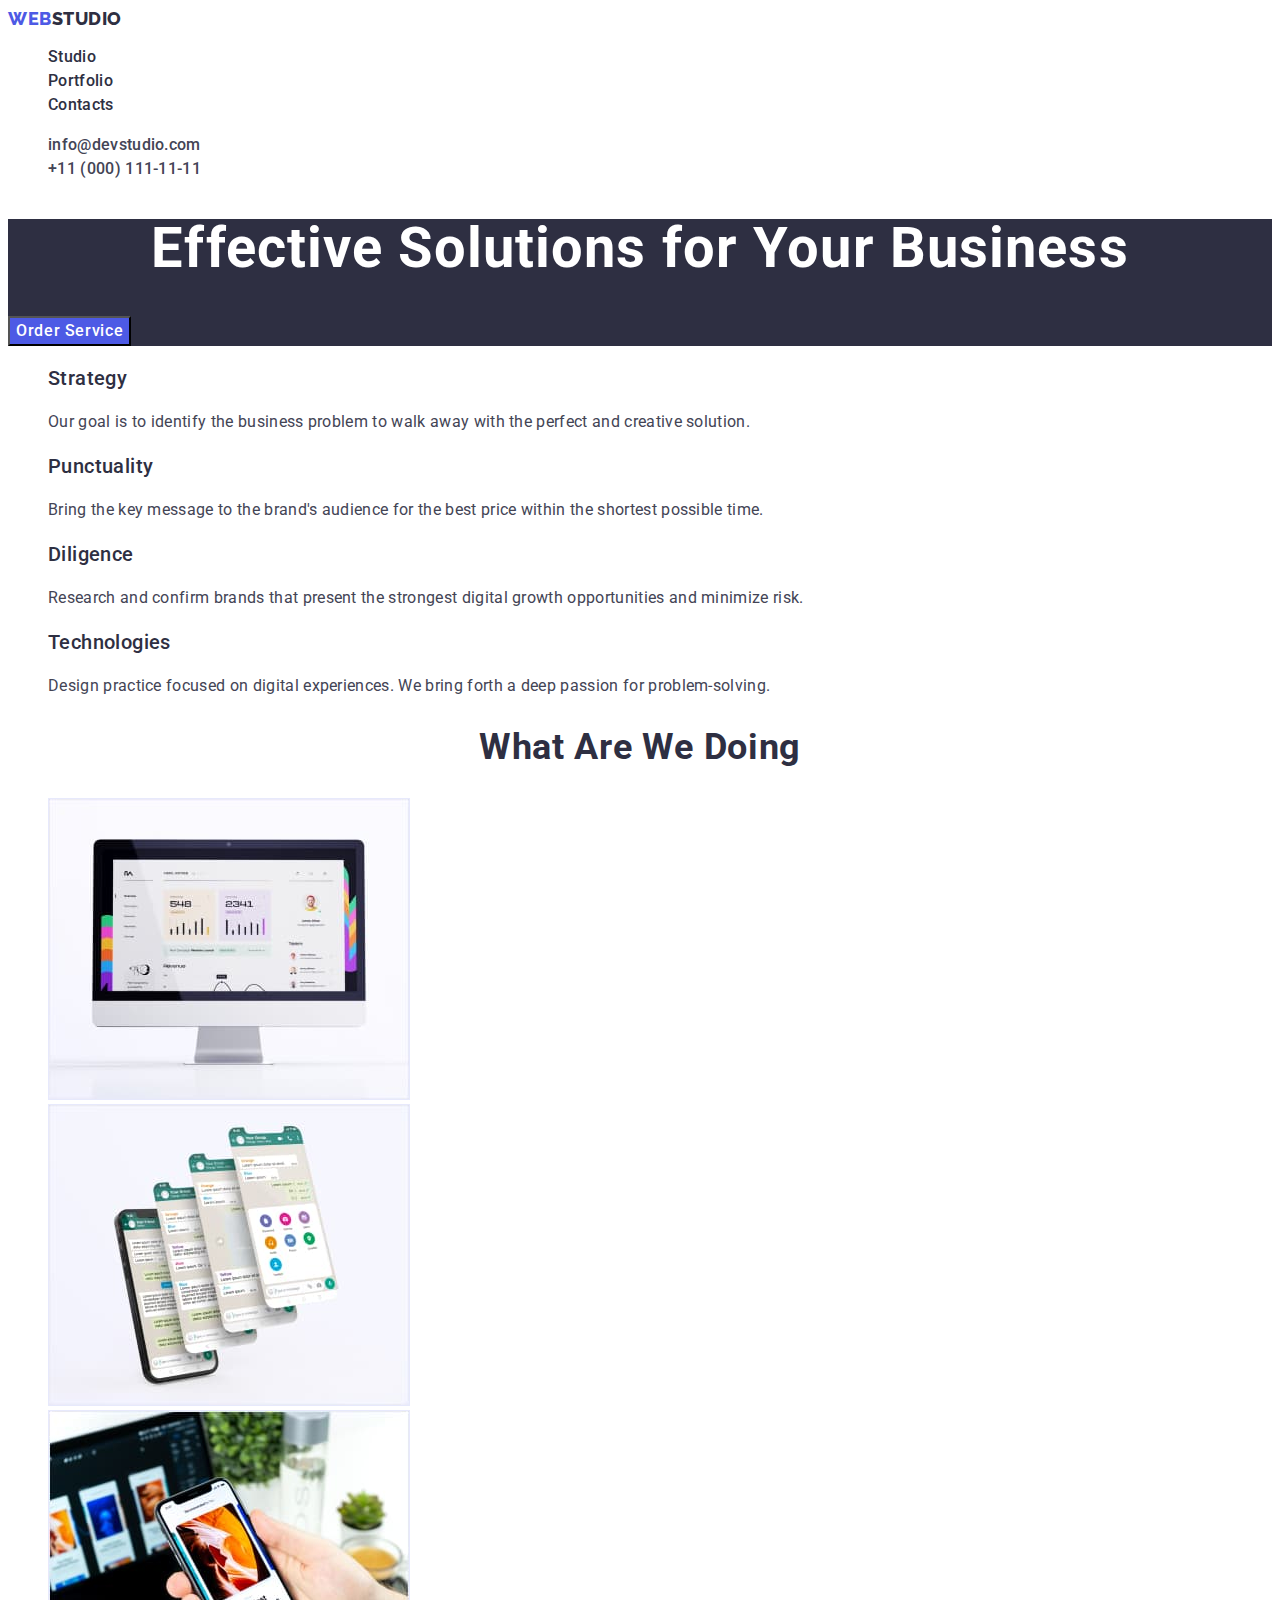
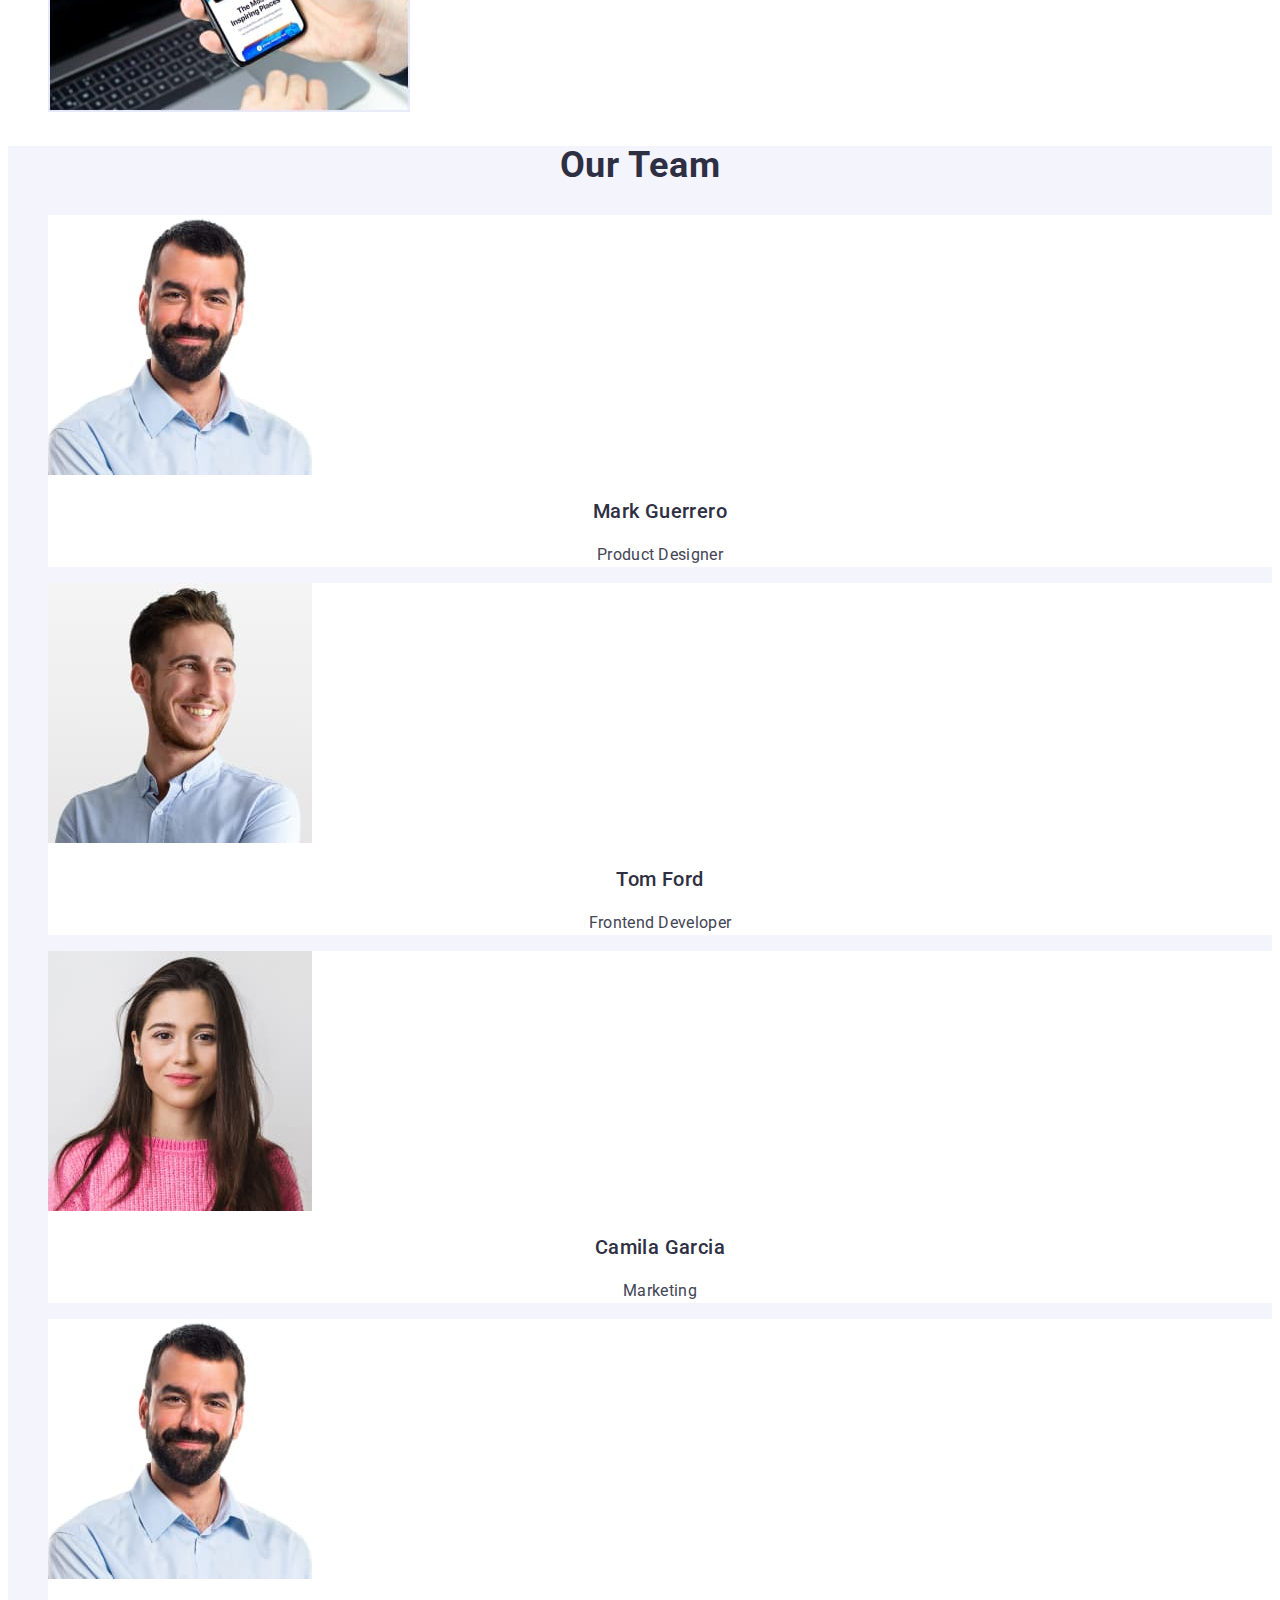
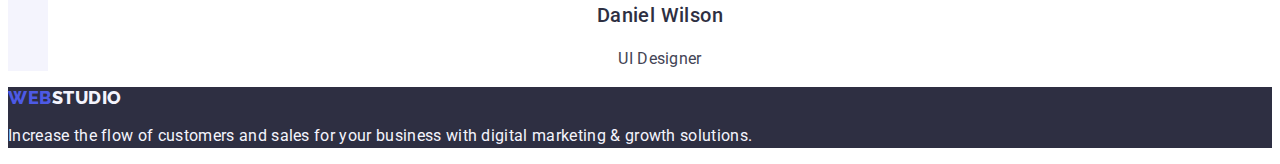
<file: index.html>
<!DOCTYPE html>
<html lang="en">
  <head>
    <meta charset="UTF-8" />
    <meta name="viewport" content="width=device-width, initial-scale=1.0" />
    <title>WebStudio</title>
    <link rel="stylesheet" href="./css/styles.css" />
    <link rel="preconnect" href="https://fonts.googleapis.com" />
    <link rel="preconnect" href="https://fonts.gstatic.com" crossorigin />
    <link
      href="https://fonts.googleapis.com/css2?family=Raleway:wght@800&family=Roboto:wght@400;500;700&display=swap"
      rel="stylesheet"
    />
  </head>

  <body>
    <!-- Heder section -->
    <header>
      <!-- Logo -->

      <nav>
        <!-- Logo -->
        <a class="link-list logo link" href="./index.html"
          >Web<span class="logo-hed">Studio</span></a
        >

        <ul class="list page-nav">
          <li><a class="link-nav link" href="./index.html">Studio</a></li>
          <li>
            <a class="link-nav link" href="./portfolio.html">Portfolio</a>
          </li>
          <li><a class="link-nav link" href="">Contacts</a></li>
        </ul>
      </nav>

      <!-- Contacts -->
      <h2 hidden id="contacts">Contacts</h2>
      <address class="address">
        <ul class="list">
          <li>
            <a class="page-contact link" href="mailto:info@devstudio.com"
              >info@devstudio.com</a
            >
          </li>
          <li>
            <a class="page-contact link" href="tel:+110001111111"
              >+11 (000) 111-11-11</a
            >
          </li>
        </ul>
      </address>
    </header>

    <!-- Main sektion 1 -->
    <main>
      <!-- Hero image sektion -->
      <section class="hero-section">
        <h1 class="hero-title">Effective Solutions for Your Business</h1>
        <button class="hero-button" type="button">Order Service</button>
      </section>

      <!-- Section ofers -->

      <section class="saction-ofers">
        <h2 hidden class="ofers-title" id="studio">Our benefits and offers</h2>

        <ul class="ofers-list list">
          <li class="ofers-list-item">
            <h3 class="ofers-list-name">Strategy</h3>
            <p class="ofers-list-desc">
              Our goal is to identify the business problem to walk away with the
              perfect and creative solution.
            </p>
          </li>
          <li class="ofers-list-item">
            <h3 class="ofers-list-name">Punctuality</h3>
            <p class="ofers-list-desc">
              Bring the key message to the brand's audience for the best price
              within the shortest possible time.
            </p>
          </li>
          <li class="ofers-list-item">
            <h3 class="ofers-list-name">Diligence</h3>
            <p class="ofers-list-desc">
              Research and confirm brands that present the strongest digital
              growth opportunities and minimize risk.
            </p>
          </li>
          <li class="ofers-list-item">
            <h3 class="ofers-list-name">Technologies</h3>
            <p class="ofers-list-desc">
              Design practice focused on digital experiences. We bring forth a
              deep passion for problem-solving.
            </p>
          </li>
        </ul>
      </section>

      <!-- Section benefits-->

      <section class="section-benefits">
        <h2 class="benefits-title" id="portfolio">What are we doing</h2>

        <ul class="benefits-list list">
          <li class="benefits-list-item">
            <img
              class="benefits-list-img"
              src="./images/img1sq.jpg"
              alt="computer monitor"
              width="360"
              height="300"
            />
          </li>
          <li class="benefits-list-item">
            <img
              class="benefits-list-img"
              src="./images/img2sq.jpg"
              alt="chat support"
              width="360"
              height="300"
            />
          </li>
          <li class="benefits-list-item">
            <img
              class="benefits-list-img"
              src="./images/img3sq.jpg"
              alt="mobile application"
              width="360"
              height="300"
            />
          </li>
        </ul>
      </section>

      <!-- Section team -->

      <section class="section-team">
        <h2 class="team-title">Our Team</h2>
        <ul class="team-list list">
          <li class="team-list-item">
            <img
              class="team-list-img"
              src="./images/image_team/img1sq.jpg"
              alt="photo of a team member"
              width="264"
              height="260"
            />
            <h3 class="team-list-name">Mark Guerrero</h3>
            <p class="team-list-text">Product Designer</p>
          </li>
          <li class="team-list-item">
            <img
              class="team-list-img"
              src="./images/image_team/img2sq.jpg"
              alt="photo of a team member"
              width="264"
              height="260"
            />
            <h3 class="team-list-name">Tom Ford</h3>
            <p class="team-list-text">Frontend Developer</p>
          </li>
          <li class="team-list-item">
            <img
              class="team-list-img"
              src="./images/image_team/img3sq.jpg"
              alt="photo of a team member"
              width="264"
              height="260"
            />
            <h3 class="team-list-name">Camila Garcia</h3>
            <p class="team-list-text">Marketing</p>
          </li>
          <li class="team-list-item">
            <img
              class="team-list-img"
              src="./images/image_team/img4sq.jpg"
              alt="photo of a team member"
              width="264"
              height="260"
            />
            <h3 class="team-list-name">Daniel Wilson</h3>
            <p class="team-list-text">UI Designer</p>
          </li>
        </ul>
      </section>
    </main>

    <!-- Footr section -->

    <footer class="footr-section">
      <!-- Logo -->

      <a class="link-list logo link" href="./index.html"
        >Web<span class="logo-footer">Studio</span></a
      >
      <p class="footer-text">
        Increase the flow of customers and sales for your business with digital
        marketing & growth solutions.
      </p>
    </footer>
  </body>
</html>
</file>
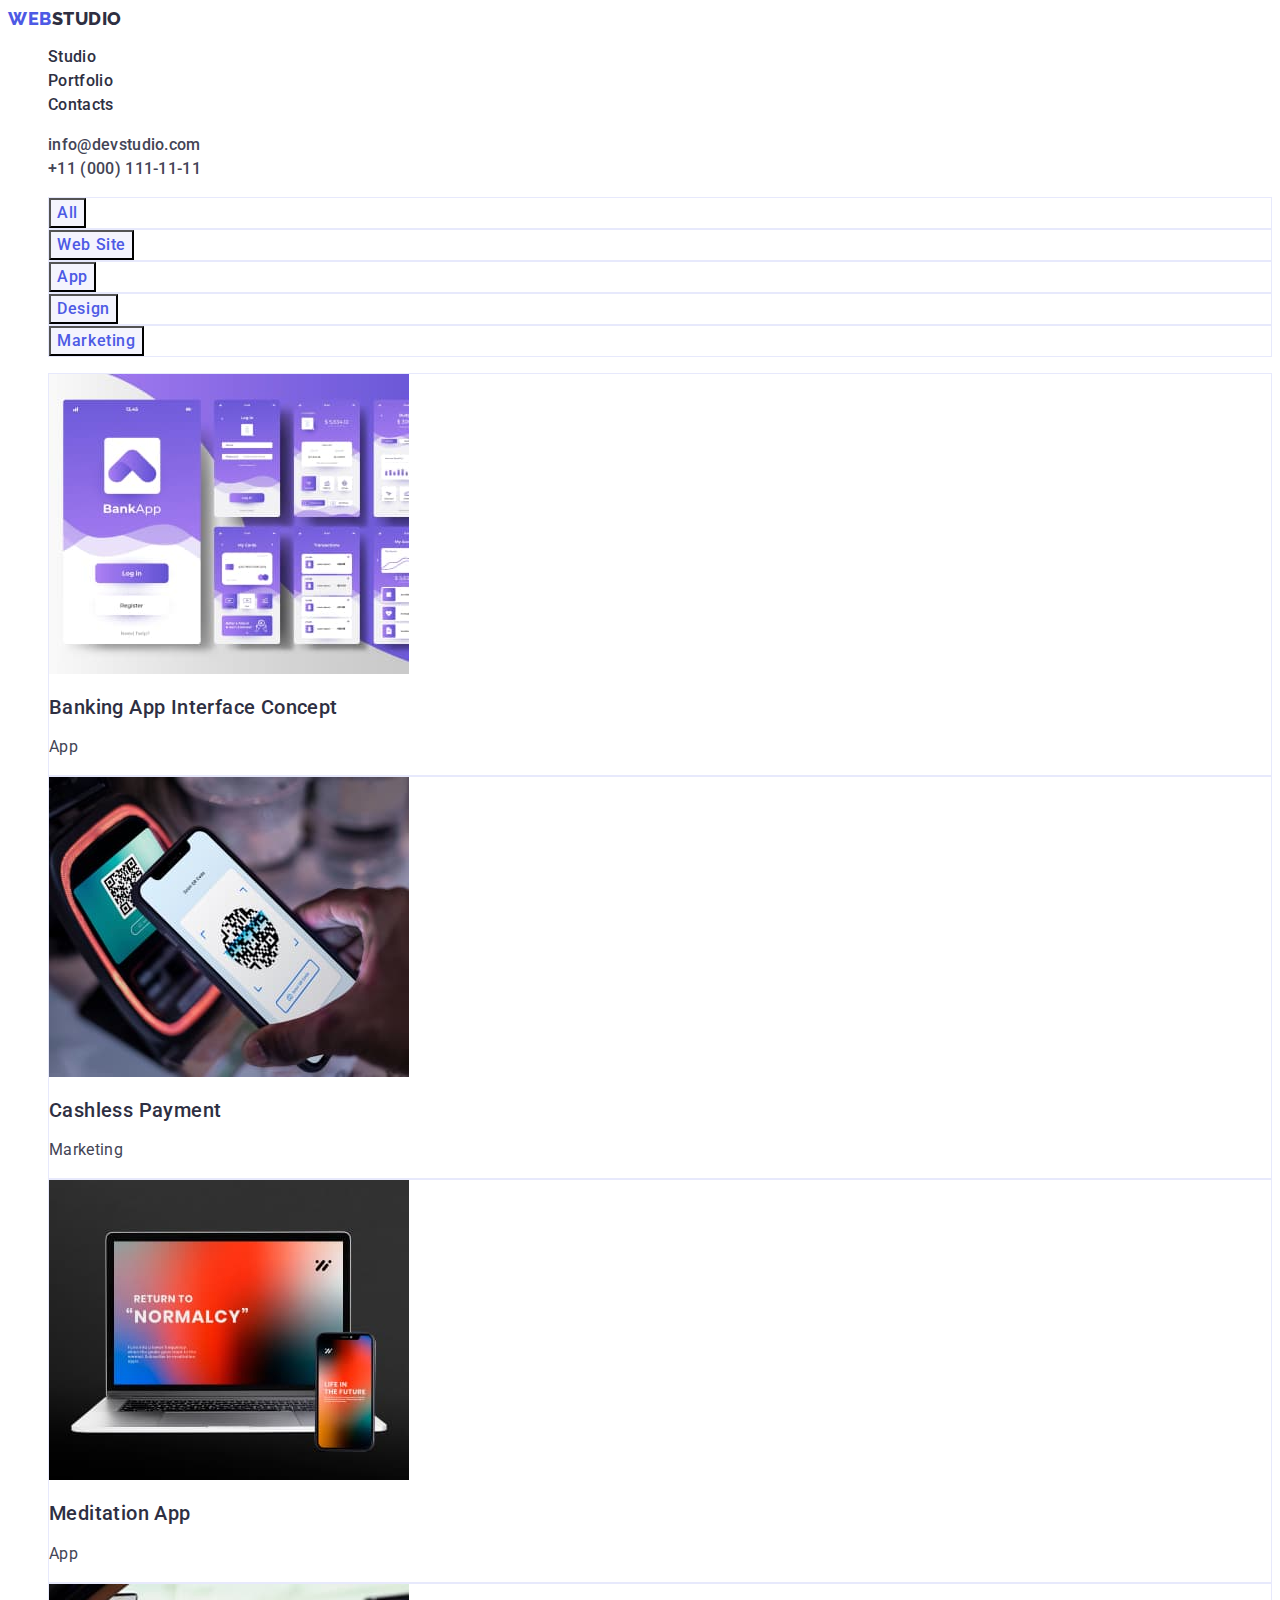
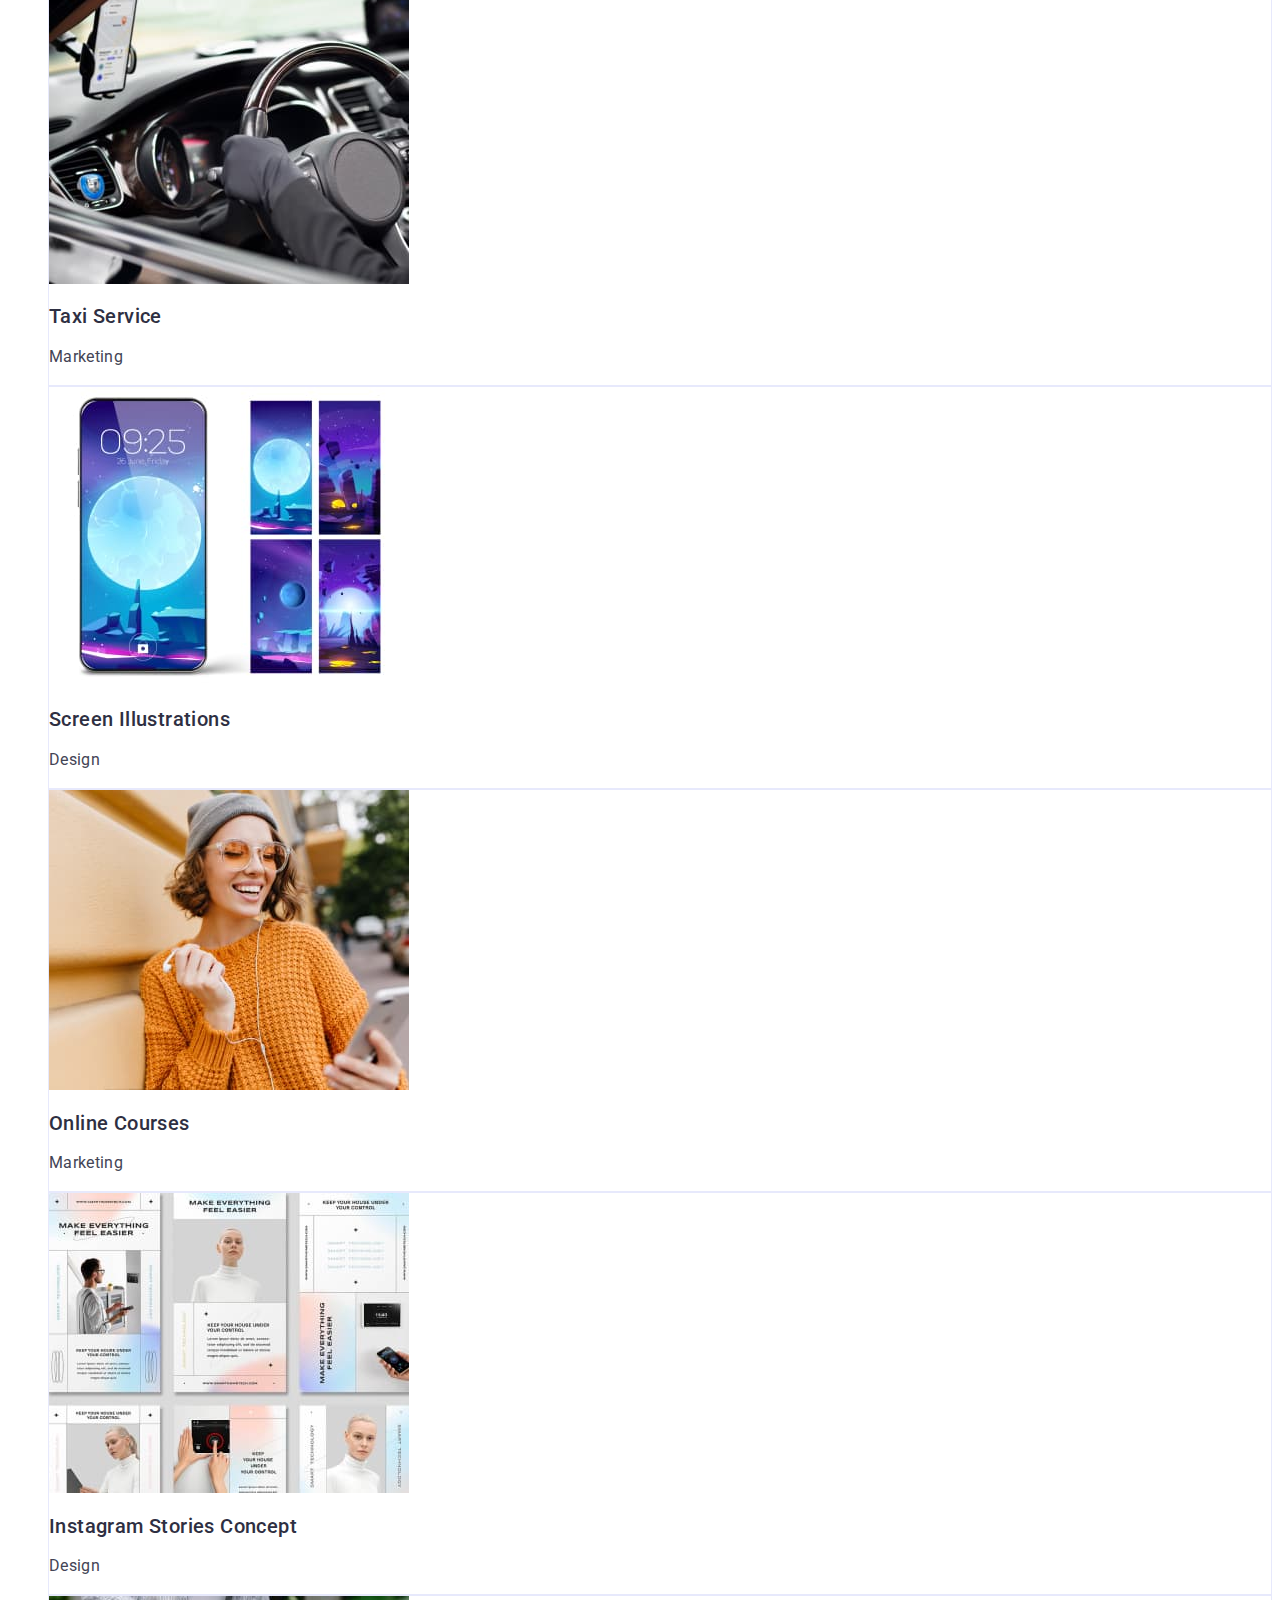
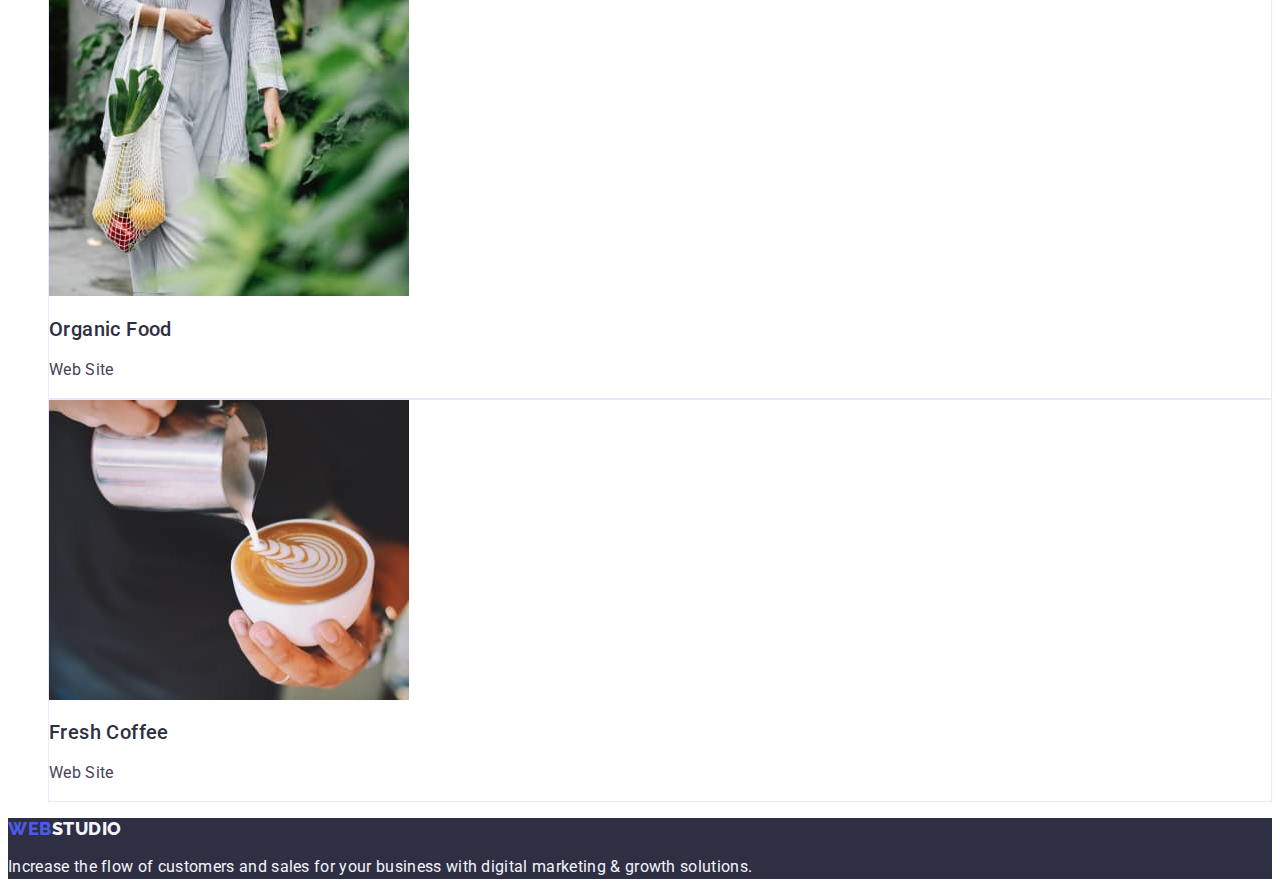
<file: portfolio.html>
<!DOCTYPE html>
<html lang="en">
  <head>
    <meta charset="UTF-8" />
    <meta name="viewport" content="width=device-width, initial-scale=1.0" />
    <title>Portfolio</title>
    <link rel="stylesheet" href="./css/styles.css" />
    <link rel="preconnect" href="https://fonts.googleapis.com" />
    <link rel="preconnect" href="https://fonts.gstatic.com" crossorigin />
    <link
      href="https://fonts.googleapis.com/css2?family=Raleway:wght@800&family=Roboto:wght@400;500;700&display=swap"
      rel="stylesheet"
    />
  </head>
  <body>
    <!-- Heder section -->
    <header>
      <!-- Logo -->

      <nav>
        <!-- Logo -->
        <a class="link-list logo link" href="./index.html"
          >Web<span class="logo-hed">Studio</span></a
        >

        <ul class="list page-nav">
          <li><a class="link-nav link" href="./index.html">Studio</a></li>
          <li>
            <a class="link-nav link" href="./portfolio.html">Portfolio</a>
          </li>
          <li><a class="link-nav link" href="">Contacts</a></li>
        </ul>
      </nav>

      <!-- Contacts -->
      <h2 hidden id="contacts">Contacts</h2>
      <address class="address">
        <ul class="list">
          <li>
            <a class="page-contact link" href="mailto:info@devstudio.com"
              >info@devstudio.com</a
            >
          </li>
          <li>
            <a class="page-contact link" href="tel:+110001111111"
              >+11 (000) 111-11-11</a
            >
          </li>
        </ul>
      </address>
    </header>

    <!--Filters -->
    <main>
      <section class="section-portfolio">
        <h1 hidden>Portfolio</h1>
        <ul class="portfolio-filters-list list">
          <li class="filters-list-btm">
            <button class="filters-btm-text" type="button">All</button>
          </li>
          <li class="filters-list-btm">
            <button class="filters-btm-text" type="button">Web Site</button>
          </li>
          <li class="filters-list-btm">
            <button class="filters-btm-text" type="button">App</button>
          </li>
          <li class="filters-list-btm">
            <button class="filters-btm-text" type="button">Design</button>
          </li>
          <li class="filters-list-btm">
            <button class="filters-btm-text" type="button">Marketing</button>
          </li>
        </ul>
        <!-- Portfolio row 1 -->

        <ul class="portfolio-list list">
          <li class="portfolio-list-item">
            <a class="link-list link" href="./images/portfolio/row1/img1sq.jpg"
              ><img
                class="portfolio-list-img"
                src="./images/portfolio/row1/img1sq.jpg"
                alt="mobile banking interface"
                width="360"
                height="300"
              />
              <h2 class="portfolio-list-name">Banking App Interface Concept</h2>
              <p class="portfolio-list-text">App</p></a
            >
          </li>

          <li class="portfolio-list-item">
            <a class="link-list link" href="./images/portfolio/row1/img2sq.jpg"
              ><img
                class="portfolio-list-img"
                src="./images/portfolio/row1/img2sq.jpg"
                alt="the phone is scanning qr cod"
                width="360"
                height="300"
              />
              <h2 class="portfolio-list-name">Cashless Payment</h2>
              <p class="portfolio-list-text">Marketing</p></a
            >
          </li>
          <li class="portfolio-list-item">
            <a class="link-list link" href="./images/portfolio/row1/img3sq.jpg"
              ><img
                class="portfolio-list-img"
                src="./images/portfolio/row1/img3sq.jpg"
                alt="laptop and phone"
                width="360"
                height="300"
              />
              <h2 class="portfolio-list-name">Meditation App</h2>
              <p class="portfolio-list-text">App</p></a
            >
          </li>

          <li class="portfolio-list-item">
            <a class="link-list link" href="./images/portfolio/row2/img1sq.jpg"
              ><img
                class="portfolio-list-img"
                src="./images/portfolio/row2/img1sq.jpg"
                alt="car interior with a navigator in the phone"
                width="360"
                height="300"
              />
              <h2 class="portfolio-list-name">Taxi Service</h2>
              <p class="portfolio-list-text">Marketing</p></a
            >
          </li>
          <li class="portfolio-list-item">
            <a class="link-list link" href="./images/portfolio/row2/img2sq.jpg"
              ><img
                class="portfolio-list-img"
                src="./images/portfolio/row2/img2sq.jpg"
                alt="screensaver for phone"
                width="360"
                height="300"
              />
              <h2 class="portfolio-list-name">Screen Illustrations</h2>
              <p class="portfolio-list-text">Design</p></a
            >
          </li>

          <li class="portfolio-list-item">
            <a class="link-list link" href="./images/portfolio/row2/img3sq.jpg"
              ><img
                class="portfolio-list-img"
                src="./images/portfolio/row2/img3sq.jpg"
                alt="wamen makes selfi"
                width="360"
                height="300"
              />
              <h2 class="portfolio-list-name">Online Courses</h2>
              <p class="portfolio-list-text">Marketing</p></a
            >
          </li>

          <li class="portfolio-list-item">
            <a class="link-list link" href="./images/portfolio/row3/img1sq.jpg"
              ><img
                class="portfolio-list-img"
                src="./images/portfolio/row3/img1sq.jpg"
                alt="photo of instructions for use"
                width="360"
                height="300"
              />
              <h2 class="portfolio-list-name">Instagram Stories Concept</h2>
              <p class="portfolio-list-text">Design</p></a
            >
          </li>
          <li class="portfolio-list-item">
            <a class="link-list link" href="./images/portfolio/row3/img2sq.jpg"
              ><img
                class="portfolio-list-img"
                src="./images/portfolio/row3/img2sq.jpg"
                alt="a woman carries fruit"
                width="360"
                height="300"
              />
              <h2 class="portfolio-list-name">Organic Food</h2>
              <p class="portfolio-list-text">Web Site</p></a
            >
          </li>

          <li class="portfolio-list-item">
            <a class="link-list link" href="./images/portfolio/row3/img3sq.jpg"
              ><img
                class="portfolio-list-img"
                src="./images/portfolio/row3/img3sq.jpg"
                alt="a cup of cappuccino"
                width="360"
                height="300"
              />
              <h2 class="portfolio-list-name">Fresh Coffee</h2>
              <p class="portfolio-list-text">Web Site</p></a
            >
          </li>
        </ul>
      </section>
    </main>

    <!-- Footer -->
    <footer class="footr-section">
      <!-- Logo -->

      <a class="link-list logo link" href="./index.html"
        >Web<span class="logo-footer">Studio</span></a
      >
      <p class="footer-text">
        Increase the flow of customers and sales for your business with digital
        marketing & growth solutions.
      </p>
    </footer>
  </body>
</html>
</file>
<file: css/styles.css>
/**
  |============================
  | Custom propertis
  |============================
*/
:root {
  --primary-font: "Roboto", "Raleway" sant-sarif;
  --title-font: "Roboto", sant-sarif;
  --navyblue: #2e2f42;
  --cloud: #f4f4fd;
  --white: #ffffff;
  --iris: #4d5ae5;
  --ocean: #404bbf;
  --slate: #434455;
  --cornflower: #e7e9fc;
}
body {
  font-family: "Roboto", sans-serif;
  color: #434455;
  background-color: var(--white, #ffffff);
}
button {
  cursor: pointer;
}

/**
    |============================
    | List and link decor
    |============================
  */

ul {
  list-style-type: none;
}
.link {
  text-decoration: none;
}
.list {
  list-style: none;
}
.address {
  font-style: normal;
}
/**
  |============================
  | Hedder section
  |============================
*/
.top-line {
  background-color: #ffffff;
}

/* Logo */
.logo {
  color: var(--iris, #4d5ae5);
  font-family: "Raleway", sans-serif;
  font-size: 18px;
  font-style: normal;
  font-weight: 800;
  line-height: 1.17em; /* 116.667% */
  letter-spacing: 0.54px;
  text-transform: uppercase;
  text-decoration-line: none;
}
.logo-hed {
  color: #2e2f42;
}
.logo-footer {
  color: var(--cloud, #f4f4fd);
}
.page-nav {
  color: var(--navyblue, #2e2f42);
}
.link-nav {
  color: #2e2f42;
  text-decoration: none;
  font-size: 16px;
  font-style: normal;
  font-weight: 500;
  line-height: 1.5;
  letter-spacing: 0.02em;
}
.link-nav:hover,
.link-nav:focus {
  color: var(--ocean, #404bbf);
}
.address {
  font-style: normal;
}
.page-contact {
  color: var(--slate, #434455);
  font-size: 16px;
  font-style: normal;
  font-weight: 500;
  line-height: 1.5;
  letter-spacing: 0.02em;
  text-decoration-line: none;
}
.page-contact:hover,
.page-contact:focus {
  color: var(--ocean, #404bbf);
}
.page-contact-item {
}

/**
  |============================
  | Section hero 
  |============================
*/
.hero-section {
  background: var(--navyblue, #2e2f42);
}
.hero-title {
  color: var(--white, #fff);
  text-align: center;
  font-size: 56px;
  font-style: normal;
  font-weight: 700;
  line-height: 1.07em; /* 107.143% */
  letter-spacing: 1.12px;
}
.hero-button {
  color: var(--white, #fff);
  font-family: "Roboto", sans-serif;
  font-size: 16px;
  font-style: normal;
  font-weight: 500;
  line-height: 1.5em; /* 150% */
  letter-spacing: 0.64px;
  /* Button bg */
  background: var(--iris, #4d5ae5);
}
/* Btn active */
.hero-button:hover,
.hero-button:focus {
  background: var(--ocean, #404bbf);
}

/**
  |============================
  | Section ofers
  |============================
*/
.saction-ofers {
  background: #fff;
}
.ofers-title {
}
.ofers-list {
}
.ofers-list-item {
}
.ofers-list-name {
  color: var(--navyblue, #2e2f42);
  font-size: 20px;
  font-style: normal;
  font-weight: 500;
  line-height: 1.2em; /* 120% */
  letter-spacing: 0.4px;
}
.ofers-list-desc {
  color: var(--slate, #434455);
  font-family: Roboto;
  font-size: 16px;
  font-style: normal;
  font-weight: 400;
  line-height: 24px; /* 150% */
  letter-spacing: 0.32px;
}
/**
  |============================
  | Section benefits
  |============================
*/
.section-benefits {
}
.benefits-title {
  color: var(--navyblue, #2e2f42);
  text-align: center;
  /* Header 2 */
  font-size: 36px;
  font-style: normal;
  font-weight: 700;
  line-height: 1.11em; /* 111.111% */
  letter-spacing: 0.72px;
  text-transform: capitalize;
}
.benefits-list {
}
.benefits-list-item {
}
.benefits-list-img {
  border: 1px solid var(--cornflower, #e7e9fc);
}
/**
  |============================
  | Section team
  |============================
*/
.section-team {
  background: var(--cloud, #f4f4fd);
}
.team-title {
  color: var(--navyblue, #2e2f42);
  text-align: center;
  /* Header 2 */
  font-size: 36px;
  font-style: normal;
  font-weight: 700;
  line-height: 1.11em; /* 111.111% */
  letter-spacing: 0.72px;
  text-transform: capitalize;
}

.team-list {
}
.team-list-item {
  background: var(--white, #fff);
}
.team-list-img {
}
.team-list-name {
  color: var(--navyblue, #2e2f42);
  text-align: center;
  /* Header 3 */
  font-size: 20px;
  font-style: normal;
  font-weight: 500;
  line-height: 1.2em; /* 120% */
  letter-spacing: 0.4px;
}
.team-list-text {
  color: var(--slate, #434455);
  text-align: center;
  /* Body */
  font-size: 16px;
  font-style: normal;
  font-weight: 400;
  line-height: 1.5em; /* 150% */
  letter-spacing: 0.32px;
}
/**
  |============================
  | Section portfolio
  |============================
*/
.section-portfolio {
}
.portfolio-filters-list {
}
.filters-list-btm {
  border: 1px solid var(--cornflower, #e7e9fc);
}
.filters-btm-text {
  color: var(--iris, #4d5ae5);
  font-family: "Roboto", sans-serif;
  background: var(--cloud, #f4f4fd);
  text-align: center;
  /* Button Text */
  font-size: 16px;
  font-style: normal;
  font-weight: 500;
  line-height: 1.5em; /* 150% */
  letter-spacing: 0.04em;
  cursor: pointer;
}
.filters-btm-text:hover,
.filters-btm-text:focus {
  color: var(--white, #fff);
  background: var(--ocean, #404bbf);
}

.portfolio-list {
}
.portfolio-list-item {
  border: 1px solid var(--cornflower, #e7e9fc);
  background: var(--white, #fff);
}
.portfolio-list-img {
}
.portfolio-list-name {
  color: var(--navyblue, #2e2f42);
  /* Header 3 */
  font-size: 20px;
  font-style: normal;
  font-weight: 500;
  line-height: 1.2em; /* 120% */
  letter-spacing: 0.02em;
}
.portfolio-list-text {
  color: var(--slate, #434455);
  /* Body */
  font-size: 16px;
  font-weight: 400;
  line-height: 1.5em; /* 150% */
  letter-spacing: 0.02em;
}

/**
  |============================
  | Footr section
  |============================
*/
.footr-section {
  background: var(--navyblue, #2e2f42);
}
.footer-text {
  color: var(--cloud, #f4f4fd);
  /* Body */
  font-family: "Roboto", sans-serif;
  font-size: 16px;
  font-style: normal;
  font-weight: 400;
  line-height: 1.5em; /* 150% */
  letter-spacing: 0.32px;
}
</file>
